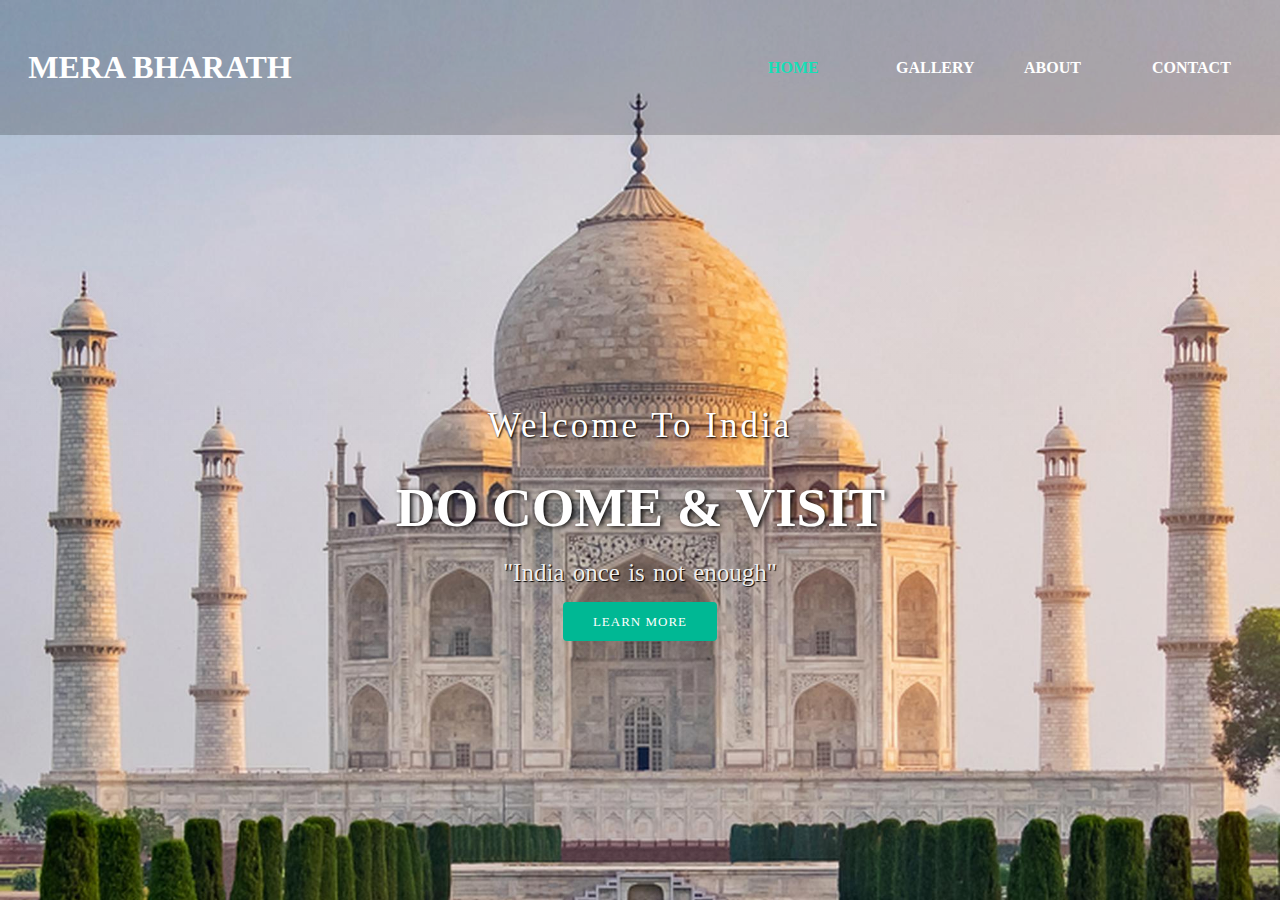
<file: index.html>
<!DOCTYPE html>
<html>
    <head>
        <title></title>
        <link rel="stylesheet" type="text/css" href="css/style.css">
        <link rel="stylesheet" href="https://cdnjs.cloudflare.com/ajax/libs/animate.css/3.7.2/animate.min.css">
    </head>

    <body>
        <header>
            <nav>
                <div class="logo"> <h1 class="animated infinite heartBeat ">Mera bharath</h1></div>
                <div class="menu">
                    <a href="#">Home</a>
                    <a href="gal.htm">Gallery</a>
                    <a href="https://www.incredibleindia.org/content/incredible-india-v2/en.html">About</a>
                    <a href="index1.htm">Contact</a>
                </div>
            </nav>

                <main>
                    <section>
                        <h3>Welcome To India</h3>
                        <h1>DO COME & VISIT<span class="change_content"></span></h1>
                        <p>"India once is not enough"</p>
                        <a href="https://en.wikipedia.org/wiki/Tourism_in_India" class="btnone">learn more</a>
                        
                    </section>
                </main>
        </header>

    </body>
</html>
</file>
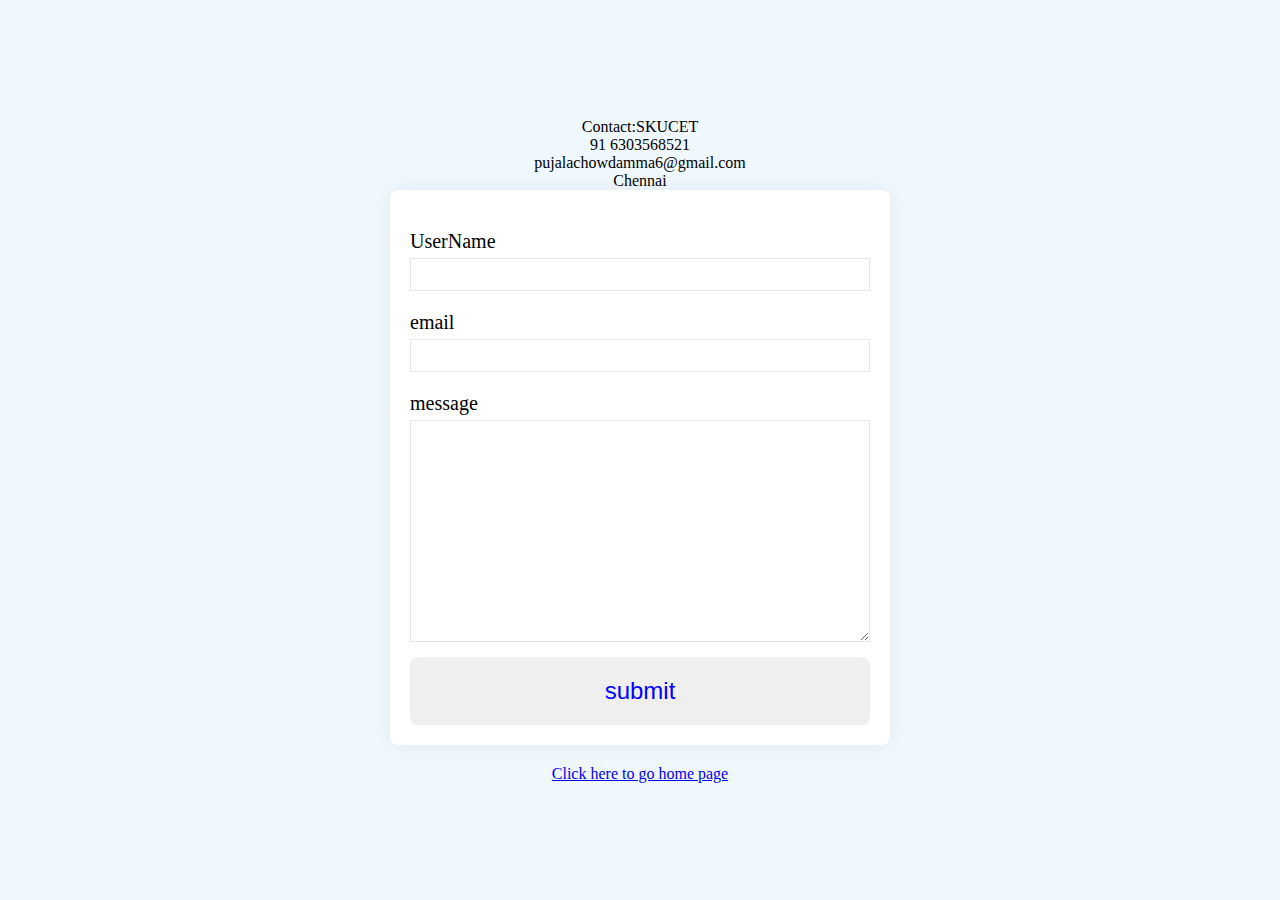
<file: index1.htm>
<!DOCTYPE html>
<html lang="en">
    <head>
        <meta charset="UTF-8">
        <meta name="viewport" content="width=device-width, initial-scale=1.0">
        <link rel="stylesheet" type="text/css" href="css/style1.css">
        <title>Document</title>
    </head>

    <body>

        <section>
            <p>Contact:SKUCET</p>
        <p>91 6303568521</p>
        <p>pujalachowdamma6@gmail.com</p>
        <p>Chennai</p>
            <div class="container">
                <form action="mailto:pujalachowdamma6@gmail.com" method="POST" enctype="text/plain">
            
            <div class="form-group">
                <label for="UserName">UserName</label>
                <input type="text" id="UserName" name="UserName">
            </div>     
            
            <div class="form-group">
                <label for="email">email</label>
                <input type="email" id="email" name="email">
            </div>     

            <div class="form-group">
                <label for="message">message</label>
                <textarea name="message" cols="30" rows="10"></textarea>
            </div>     

            <button type="submit">submit</button>

            </form>
            </div>
        
        <a href="index.html">Click here to go home page</a>
        </section>
    </body>
</html>
</file>
<file: css/style.css>
*{
    margin: 0; padding: 0;box-sizing: border-box;
}

header{
    width: 100%; height: 100vh;
    background-image:linear-gradient(rgba(0, 0, 0, 0),rgba(0, 0, 0, 0.007)), url('../images/taj.jpg');
    background-repeat: no-repeat;
    background-size: cover;
}
nav{
    width: 100%;height: 15vh;
    background: rgba(0,0,0,0.2);
    color: white;display: flex;justify-content: space-between;
    align-items: center;text-transform: uppercase;
}
nav .logo{
    width: 25%;text-align: center;
}

nav .menu{
    width: 40%; 
    display: flex;justify-content: space-between;
}
nav .menu a{
    width: 25%;
    text-decoration: none;color: white;
    font-weight: bold;
}

nav .menu a:first-child{
    color: #14dfb6;
}

main{
    width: 100%;
    height: 85vh;
    display: flex;
    justify-content: center;
    align-items: center;
    text-align: center;
    color: white;
}


section h3{
    font-size: 35px;
    font-weight: 200;
    letter-spacing: 3px;
    text-shadow: 1px 1px 2px black;
}
section h1{
    margin: 30px 0 20px 0;
    font-size: 55px;
    font-weight: 700;
    text-shadow: 2px 1px 5px black;
    text-transform: uppercase;
}
section p{
    font-size: 25px;
    color:  #eee;
    word-spacing: 2px;
    margin-bottom: 25px;
    text-shadow: 1px 1px 1px black;
}
section a{
    padding: 12px 30px;
    border-radius: 4px;
    outline: none;
    text-transform: uppercase;
    font-size: 13px;
    font-weight: 500;
    text-decoration: none;
    letter-spacing: 1px;
    transition: all .5s ease;
}


section .btnone{
    background: #00b894;
    color: white;
}

.btnone:hover{
    background: white;
    color: black;
}
.change_content:after{
    content: ' ';
    animation: changetext 10s infinite linear;
    color: #8efde7;

}

@keyframes changetext{
    0%{content: " darjeeling";}
    20%{content: " agra";}
    35%{content: " jaipur";}
    60%{content: " kerala";}
    80%{content: " delhi";}
    100%{content: " mumbai";}
}
</file>
<file: css/style1.css>
*{
    margin: 0; padding: 0;box-sizing: border-box;
}

body{
    font-family: 'Montserrat';
}
section{
    height: 100vh;
    width: 100%;
    background-color: aliceblue;
    display: flex;
    align-items: center;
    justify-content: center;
    flex-direction: column;
}
.container{
    width: 90%;
    max-width: 500px;
    margin: 0 auto;
    padding: 20px;
    box-shadow: 0px 0px 20px #00000010;
    background-color: white;
    border-radius: 8px;
    margin-bottom: 20px;
    
}
.form-group{
    width: 100%;
    margin-top: 20px;
    font-size: 20px;
}
.form-group input,
.form-group textarea{
    width: 100%;
    padding: 5px;
    font-size: 18px;
    border: 1px solid rgba(128,128,128,0.199);
    margin-top: 5px;
}
textarea{
    resize: vertical;
}
button[type="submit"]{
    width: 100%;
    border: none;
    outline: none;
    padding: 20px;
    font-size: 24px;
    border-radius: 8px;
    color: blue;
    text-align: center;
    cursor: pointer;
    margin-top: 10px;
    transition: .3s ease background-color;
}
button[type="submit"]:hover{
    background-color: lightskyblue;
}
</file>
